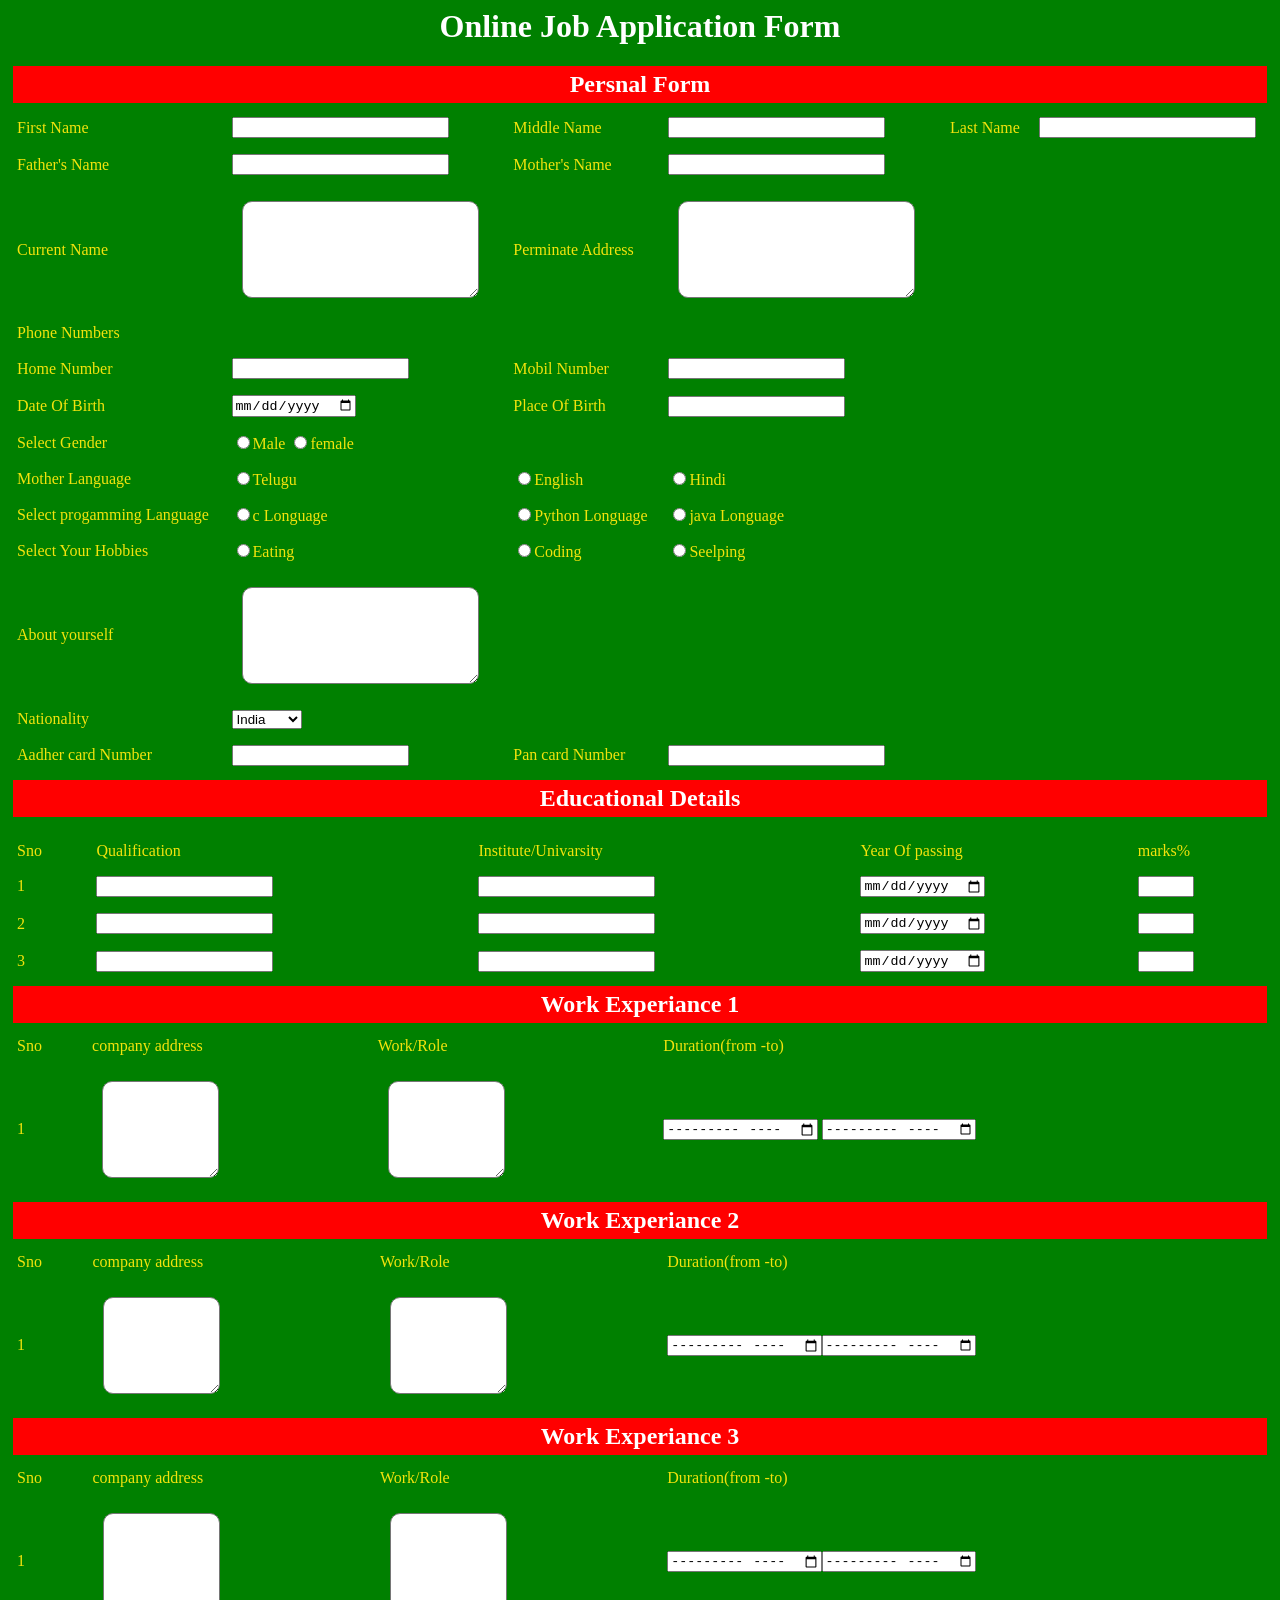
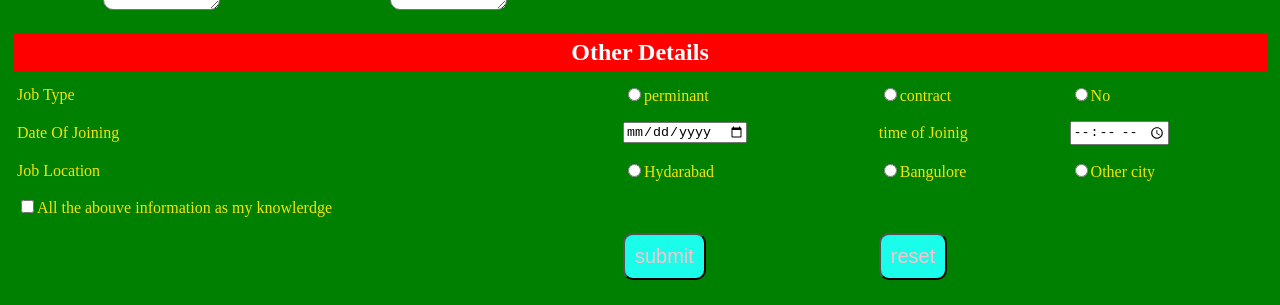
<file: formpersnal.html>
<html>
    <title> Persnal form</title> 
    <h1 align="center">Online Job Application Form</h1>
    <head> <h2>Persnal Form</h1>
      <!-- add css file -->
    <link rel="stylesheet" href="styleform.css" />
        <!-- <style>
            h2{
                background-color: red;
                padding:5px;
                margin:5px;
                text-align: center;
            }
        body{

            background-color:green;
            color: white;
        }
        textarea{
            padding:10px;
            margin: 10px;
            border-radius:10px;
        }
        td{
            color:rgb(242, 227, 13);
            padding:7px;
            border-radius:10px;
        }
        .b{
            background-color: rgb(25, 253, 234) ;
            color: pink;
            font-size: 20px;
            padding:10px;
            border-radius: 10px;
            box-shadow: yellow;
        }
        </style> -->
    
    <body>
        <table width="100%">
        <div>
            <fom><tr>
                <td> <label> First Name</label></td>
               <td> <input type="text" size="25"></td>
                <td>
                    <label> Middle Name </label> </td>
                    <td><input type="text" size="25">
                </td>
                <td><label>Last Name</label></td>
                <td><input type="text" size="25"></td>
            </tr>
            <tr>
                <td>
                    <label>Father's Name</label></td>
                   <td> <input type="text" size="25">
                </td>
                <td>
                    <label>Mother's Name</label></td>
                    <td><input type="text" size="25">
                </td> 
            </tr>
            <tr>
                <td><label>Current Name</label></td>
                <td>
                <textarea rows="5" cols="25"></textarea> </td> 
                <td>Perminate Address</td>
                <td><textarea rows="5" cols="25"></textarea></td>
            </tr>
            <tr><td><label>Phone Numbers</label></td></tr>
            <tr><td><label>Home Number</label></td>
            <td><input type="number"> </td>
            <td><label>Mobil Number</label></td>
           <td><input type="number"></td></tr>
           <tr><td><label>Date Of Birth</label></td>
            <td><input type="date"> </td>
           <td><label>Place Of Birth</label></td>
           <td><input type="text"></td></tr>
           <tr>
            <td><label>Select Gender</label></td>
            <td><input type="radio" value="male" name="s">Male
            <input type="radio" value="female" name="s">female</td>
           </tr>
           <tr>
            <td><label>Mother Language</label></td>
            <td><input type="radio" value="telugu" name="s">Telugu</td>
            <td><input type="radio" value="english" name="s" >English</td>
            <td><input type="radio" value="hindi" name="s">Hindi</td>
           </tr>
           <tr>
           <td><label>Select progamming Language</label></td>
           <td><input type="radio" value="c" name="s">c Longuage</td>
           <td><input type="radio" value="p" name="s">Python Longuage</td>
           <td><input type="radio" value="j" name="s">java Longuage</td>
           </tr>
           <tr>
            <td><label>Select Your Hobbies</label></td>
            <td><input type="radio" value="eating" name="s">Eating</td>
            <td><input type="radio" value="coding" name="s">Coding</td>
            <td><input type="radio" value="sleeping" name="s">Seelping</td>
           </tr>
           <tr>
            <td><label>About yourself</label>  </td>
            <td> <textarea rows="5" cols="25"></textarea></td>           
          </tr>
          <tr>
            <td><label>Nationality</label></td>
            <td><select>
            <option value="indian">India</option>
            <option value="American">america</option>
            <option value="Others">Others</option>
            </select></td>
          </tr>
          <tr>
            <td>
                <label>Aadher card Number</label>
            </td>
            <td><input type="number"></td>
            <td><label>Pan card Number</label></td>
            <td><input type="text" size="25"></td>
          </tr>         
            </fom>
        </div>        
        </table>
        <h2>Educational Details</h2>
        <table width="100%">
           <div>
            <form>
                <tr>
                    <td>Sno</td>
                    <td>Qualification</td>
                    <td>Institute/Univarsity</td>
                    <td>Year Of passing</td>
                    <td>marks%</td>
                </tr>
                <tr>
                    <td>1</td>
                    <td><input type="text"></td>
                    <td><input type="text"></td>
                    <td><input type="date"></td>
                    <td><input type="number" min="50" max="100"></td>
                </tr>
                <tr>
                    <td>2</td>
                    <td><input type="text"></td>
                    <td><input type="text"></td>
                    <td><input type="date"></td>
                    <td><input type="number" min="50" max="100"></td>
                </tr>
                <tr>
                    <td>3</td>
                    <td><input type="text"></td>
                    <td><input type="text"></td>
                    <td><input type="date"></td>
                    <td><input type="number" min="50" max="100"></td>
                </tr>
            </form>
           </div>        
        </table>
        <form>
            <table width="100%"><h2>Work Experiance 1</h2>
                <div>
                    <tr>
                        <td>Sno</td>
                        <td>company address</td>
                        <td>Work/Role</td>
                        <td>Duration(from -to)</td>
                    </tr>
                    <tr>
                        <td>1</td>
                        <td><textarea rows="5" cols="10"></textarea></td>
                        <td><textarea rows="5" cols="10"></textarea></td>
                        <td><input type="month">
                        <input type="month"></td>
                    </tr>
                </div>
            </table>
            <table width="100%"><h2>Work Experiance 2</h2>
                <div>
                    <tr>
                        <td>Sno</td>
                        <td>company address</td>
                        <td>Work/Role</td>
                        <td>Duration(from -to)</td>
                    </tr>
                    <tr>
                        <td>1</td>
                        <td><textarea rows="5" cols="10"></textarea></td>
                        <td><textarea rows="5" cols="10"></textarea></td>
                        <td><input type="month"><input type="month"></td>
                    </tr>
                </div>
            </table>
            <table width="100%"><h2>Work Experiance 3</h2>
                <div>
                    <tr>
                        <td>Sno</td>
                        <td>company address</td>
                        <td>Work/Role</td>
                        <td>Duration(from -to)</td>
                    </tr>
                    <tr>
                        <td>1</td>
                        <td><textarea rows="5" cols="10"></textarea></td>
                        <td><textarea rows="5" cols="10"></textarea></td>
                        <td><input type="month"><input type="month"></td>
                    </tr>
                </div>                               
            </table>
            <table width="100%">
                <div><h2>Other Details</h2>
                  <tr>
                    <td>Job Type</td>
                    <td><input type="radio" value="p" name="r">perminant</td>
                    <td><input type="radio" value="c" name="r">contract</td>
                    <td><input type="radio" value="n" name="r">No</td>
                  </tr>
                  <tr>
                    <td>Date Of Joining</td>
                    <td><input type="date"></td>
                    <td>time of Joinig</td>
                    <td><input type="time"></td>
                  </tr>
                  <tr>
                    <td>Job Location</td>
                    <td><input type="radio" value="Hydarabad" name="j">Hydarabad</td>
                    <td><input type="radio" value="Bangulore" name="j">Bangulore</td>
                    <td><input type="radio" value="other city" name="j">Other city</td>
                  </tr>
                  <tr>
                    <td><input type="checkbox">All the abouve information as my knowlerdge</td>
                  </tr>
                  <tr> 
                    <td></td>
                    <td><input type="submit" value="submit"  class="b"></td>
                 <td><input type="reset" value="reset" class="b"></td>
                  <td></td>
                  </tr>
                </div> 
            </table>
            
        </form>
    </body>
    </head>
</file>
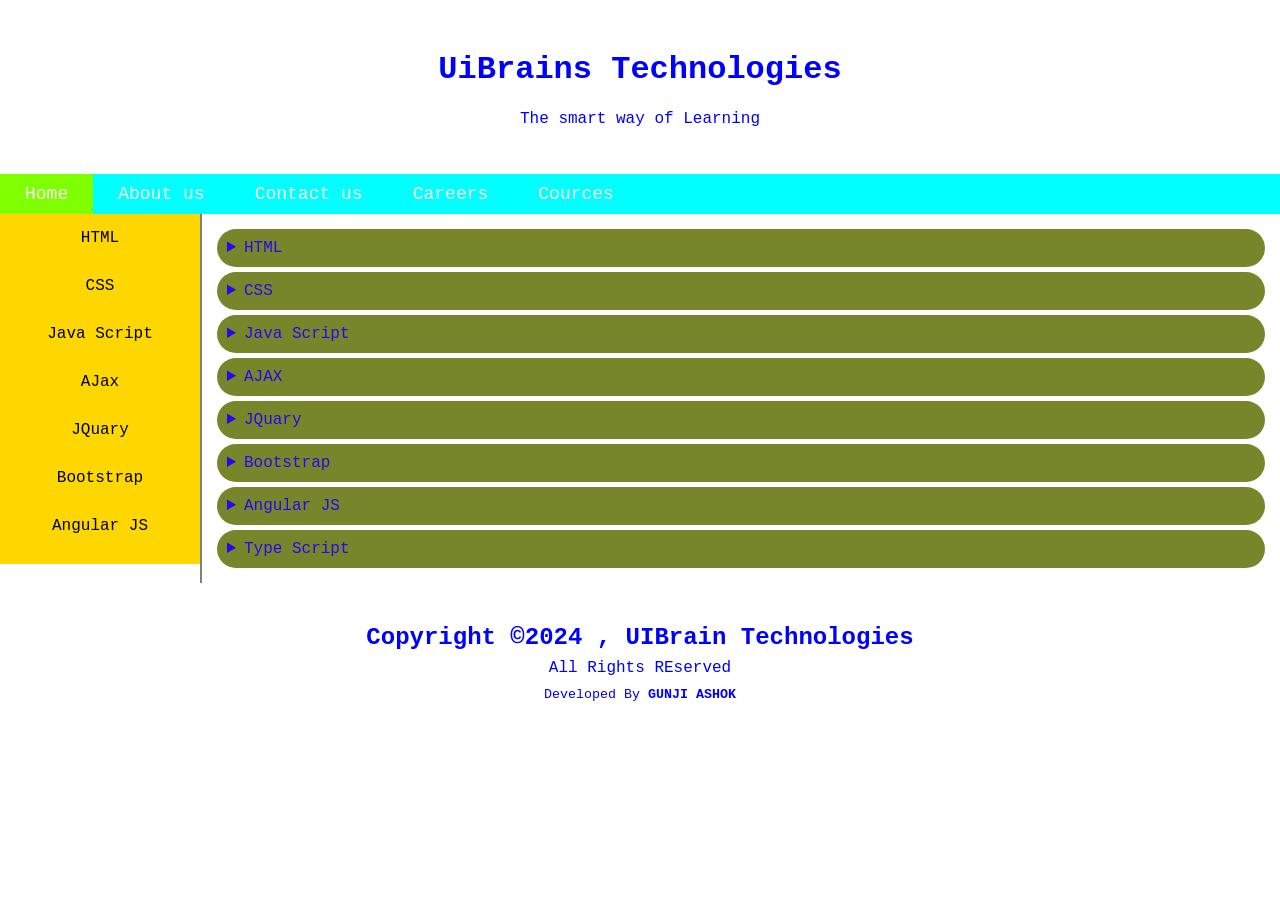
<file: project3.html>
<!DOCTYPE html>
<html>
    <title>Company web site   </title>
    <style>
        body{
            font-family:'Courier New', Courier, monospace;
            margin:0;
        }
        Header,footer{
            background:white url("https://e1.pxfuel.com/desktop-wallpaper/664/468/desktop-wallpaper-beautiful-world-best-pic-in-the-world-best-most-beautiful-places-on-earth.jpg") scroll no-repeat top;
            background-size:cover;
            padding:30px;
            color:blue;
            text-align: center;
        }
        footer{
            line-height: 10px;
        }
        /* ----Main navigation -----*/
        nav{
            background-color: aqua;
            overflow: hidden;
        }
        nav ul{
            list-style-type: none;
            padding:0;
            margin:0;

        }
        nav ul li{
            float:left;
        }
        nav ul li a{
            text-decoration:none ;
            color: white;
            padding: 10px 25px;
            display: inline-block;
            font-size: 18px;

        }
        nav ul li a:hover{
            background-color: blueviolet;
        }
        nav ul li a.active{
            background-color: chartreuse;
        }
        /* ---sidebar section--*/
        aside{
            background-color: gold;
            float:left;
            width:200px;
            text-align: center;
            height: 350px;
            overflow-y: scroll;
        }
        aside ul{
            list-style-type: none;
            padding: 0;
            margin: 0;
        }
        aside ul li a{
            text-decoration: none;
            color: black;
            padding:15px 25px ;
            display:block ;
        }
        aside ul li a:hover{
            background-color: beige;
            color: blue;

        }
        /* Main content section*/
        section{
            margin-left: 200px;
            border-left: 2px solid gray;
            padding: 10px;
        }
        details{
            background-color: rgb(120, 134, 43);
            margin: 5px;
            padding: 10px;
            color: rgb(38, 8, 236);
            border-radius: 30px;
        }
        article{
            background-color: deeppink;
            color: darkred;
            padding: 10px;
            border-radius: 30px;
        }
        summary{
            outline: none;
        }
    </style>
    <body>
        <header>
            <h1>UiBrains Technologies</h1>
            <p>The smart way of Learning</p>
        </header>
        <!--Main Navigaation-->
        <nav>
            <ul> 
                <li><a href="#" class="active">
                    <i class="fa fa"></i>Home</a></li>
                <li><a href="#" >About us                </a></li>
                <li><a href="#" >Contact us</a></li>
                <li><a href="#" >Careers</a></li>
                <li><a href="#">Cources</a></li>
            </ul>
        </nav>
        <!--Side bar section-->
        <aside>
             <ul>
                <li> <a href="#">HTML</a> </li>
                <li> <a href="#">CSS</a> </li>
                <li> <a href="#">Java Script</a> </li>
                <li> <a href="#">AJax</a> </li>
                <li> <a href="#">JQuary</a> </li>
                <li> <a href="#">Bootstrap</a> </li>
                <li> <a href="#">Angular JS</a> </li>
                <li> <a href="#">Type Script</a> </li>
             </ul>

        </aside>
        <!--Main content-->
        <section>
            <!--Details tag-->
            <details>
                <summary>HTML  </summary>
                <article>
                <h3>HTML</h3>
                <p>Lorem ipsum dolor sit amet consectetur adipisicing elit. At alias aliquam reprehenderit repudiandae velit dolore, quibusdam ad molestiae pariatur beatae recusandae in numquam aliquid odio praesentium quas sint accusamus ullam!</p>
                <p>Lorem ipsum dolor sit amet, consectetur adipisicing elit. Soluta eius nulla in laudantium earum pariatur inventore est deleniti voluptas unde eligendi, beatae vel saepe commodi ipsam adipisci culpa sequi at!</p>
                </article>                
            </details>
            <details>
                <summary>CSS  </summary>
                <article>
                    <h3>CSS</h3>
                <p>Lorem ipsum dolor sit amet consectetur adipisicing elit. At alias aliquam reprehenderit repudiandae velit dolore, quibusdam ad molestiae pariatur beatae recusandae in numquam aliquid odio praesentium quas sint accusamus ullam!</p>
                <p>Lorem ipsum dolor sit amet, consectetur adipisicing elit. Soluta eius nulla in laudantium earum pariatur inventore est deleniti voluptas unde eligendi, beatae vel saepe commodi ipsam adipisci culpa sequi at!</p>
                </article>                
            </details>
            <details>
                <summary>Java Script</summary>
                <article>
                    <h3>Java Script</h3>
                <p>Lorem ipsum dolor sit amet consectetur adipisicing elit. At alias aliquam reprehenderit repudiandae velit dolore, quibusdam ad molestiae pariatur beatae recusandae in numquam aliquid odio praesentium quas sint accusamus ullam!</p>
                <p>Lorem ipsum dolor sit amet, consectetur adipisicing elit. Soluta eius nulla in laudantium earum pariatur inventore est deleniti voluptas unde eligendi, beatae vel saepe commodi ipsam adipisci culpa sequi at!</p>
                </article>                
            </details>
            <details>
                <summary>AJAX </summary>
                <article>
                    <h3> AJAX</h3>
                <p>Lorem ipsum dolor sit amet consectetur adipisicing elit. At alias aliquam reprehenderit repudiandae velit dolore, quibusdam ad molestiae pariatur beatae recusandae in numquam aliquid odio praesentium quas sint accusamus ullam!</p>
                <p>Lorem ipsum dolor sit amet, consectetur adipisicing elit. Soluta eius nulla in laudantium earum pariatur inventore est deleniti voluptas unde eligendi, beatae vel saepe commodi ipsam adipisci culpa sequi at!</p>
                </article>                
            </details>
            <details>
                <summary>JQuary  </summary>
                <article>
                    <h3>JQuary   </h3>
                <p>Lorem ipsum dolor sit amet consectetur adipisicing elit. At alias aliquam reprehenderit repudiandae velit dolore, quibusdam ad molestiae pariatur beatae recusandae in numquam aliquid odio praesentium quas sint accusamus ullam!</p>
                <p>Lorem ipsum dolor sit amet, consectetur adipisicing elit. Soluta eius nulla in laudantium earum pariatur inventore est deleniti voluptas unde eligendi, beatae vel saepe commodi ipsam adipisci culpa sequi at!</p>
                </article>                
            </details>
            <details>
                <summary>Bootstrap </summary>
                <article>
                    <h3>Bootstrap</h3>
                <p>Lorem ipsum dolor sit amet consectetur adipisicing elit. At alias aliquam reprehenderit repudiandae velit dolore, quibusdam ad molestiae pariatur beatae recusandae in numquam aliquid odio praesentium quas sint accusamus ullam!</p>
                <p>Lorem ipsum dolor sit amet, consectetur adipisicing elit. Soluta eius nulla in laudantium earum pariatur inventore est deleniti voluptas unde eligendi, beatae vel saepe commodi ipsam adipisci culpa sequi at!</p>
                </article>                
            </details>
            <details>
                <summary>Angular JS  </summary>
                <article>
                    <h3>Angular JS</h3>
                <p>Lorem ipsum dolor sit amet consectetur adipisicing elit. At alias aliquam reprehenderit repudiandae velit dolore, quibusdam ad molestiae pariatur beatae recusandae in numquam aliquid odio praesentium quas sint accusamus ullam!</p>
                <p>Lorem ipsum dolor sit amet, consectetur adipisicing elit. Soluta eius nulla in laudantium earum pariatur inventore est deleniti voluptas unde eligendi, beatae vel saepe commodi ipsam adipisci culpa sequi at!</p>
                </article>                
            </details>
            <details>
                <summary>Type Script </summary>
                <article>
                    <h3>Type Script</h3>
                <p>Lorem ipsum dolor sit amet consectetur adipisicing elit. At alias aliquam reprehenderit repudiandae velit dolore, quibusdam ad molestiae pariatur beatae recusandae in numquam aliquid odio praesentium quas sint accusamus ullam!</p>
                <p>Lorem ipsum dolor sit amet, consectetur adipisicing elit. Soluta eius nulla in laudantium earum pariatur inventore est deleniti voluptas unde eligendi, beatae vel saepe commodi ipsam adipisci culpa sequi at!</p>
                </article>                
            </details>
        </section>
        <!--Main Footer-->
        <footer>
            <h2>Copyright &copy;2024 , UIBrain Technologies</h2>
            <p>All Rights REserved</p>
            <small>Developed By <b>GUNJI ASHOK</b></small>
        </footer>
    </body>
</html>
</file>
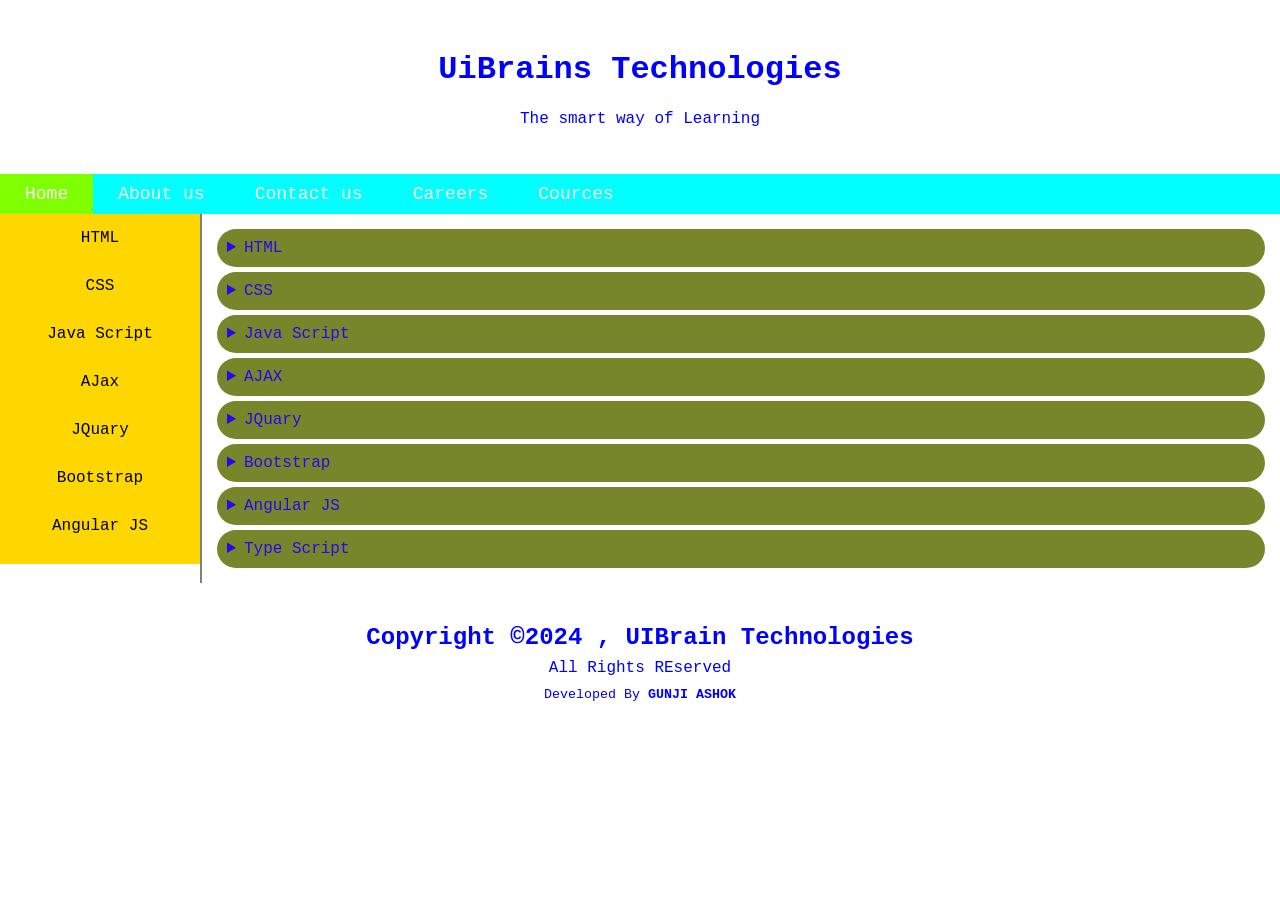
<file: WebSite.html>
<!DOCTYPE html>
<html>
    <head>
        <title>Company web site   </title>
        <link  href="style.css" rel="stylesheet" />
    </head>
   <!-- <style>
        body{
            font-family:'Courier New', Courier, monospace;
            margin:0;
        }
        Header,footer{
            background:white url("https://e1.pxfuel.com/desktop-wallpaper/664/468/desktop-wallpaper-beautiful-world-best-pic-in-the-world-best-most-beautiful-places-on-earth.jpg") scroll no-repeat top;
            background-size:cover;
            padding:30px;
            color:blue;
            text-align: center;
        }
        footer{
            line-height: 10px;
        }
        /* ----Main navigation -----*/
        nav{
            background-color: aqua;
            overflow: hidden;
        }
        nav ul{
            list-style-type: none;
            padding:0;
            margin:0;

        }
        nav ul li{
            float:left;
        }
        nav ul li a{
            text-decoration:none ;
            color: white;
            padding: 10px 25px;
            display: inline-block;
            font-size: 18px;

        }
        nav ul li a:hover{
            background-color: blueviolet;
        }
        nav ul li a.active{
            background-color: chartreuse;
        }
        /* ---sidebar section--*/
        aside{
            background-color: gold;
            float:left;
            width:200px;
            text-align: center;
            height: 350px;
            overflow-y: scroll;
        }
        aside ul{
            list-style-type: none;
            padding: 0;
            margin: 0;
        }
        aside ul li a{
            text-decoration: none;
            color: black;
            padding:15px 25px ;
            display:block ;
        }
        aside ul li a:hover{
            background-color: beige;
            color: blue;

        }
        /* Main content section*/
        section{
            margin-left: 200px;
            border-left: 2px solid gray;
            padding: 10px;
        }
        details{
            background-color: rgb(120, 134, 43);
            margin: 5px;
            padding: 10px;
            color: rgb(38, 8, 236);
            border-radius: 30px;
        }
        article{
            background-color: deeppink;
            color: darkred;
            padding: 10px;
            border-radius: 30px;
        }
        summary{
            outline: none;
        }
    </style> -->
    <body>
        <header>
            <h1>UiBrains Technologies</h1>
            <p>The smart way of Learning</p>
        </header>
        <!--Main Navigaation-->
        <nav>
            <ul> 
                <li><a href="#" class="active">
                    <i class="fa fa"></i>Home</a></li>
                <li><a href="#" >About us</a></li>
                <li><a href="#" >Contact us</a></li>
                <li><a href="#" >Careers</a></li>
                <li><a href="#">Cources</a></li>
            </ul>
        </nav>
        <!--Side bar section-->
        <aside>
             <ul>
                <li> <a href="#">HTML</a> </li>
                <li> <a href="#">CSS</a> </li>
                <li> <a href="#">Java Script</a> </li>
                <li> <a href="#">AJax</a> </li>
                <li> <a href="#">JQuary</a> </li>
                <li> <a href="#">Bootstrap</a> </li>
                <li> <a href="#">Angular JS</a> </li>
                <li> <a href="#">Type Script</a> </li>
             </ul>

        </aside>
        <!--Main content-->
        <section>
            <!--Details tag-->
            <details>
                <summary>HTML  </summary>
                <article>
                <h3>HTML</h3>
                <p>Lorem ipsum dolor sit amet consectetur adipisicing elit. At alias aliquam reprehenderit repudiandae velit dolore, quibusdam ad molestiae pariatur beatae recusandae in numquam aliquid odio praesentium quas sint accusamus ullam!</p>
                <p>Lorem ipsum dolor sit amet, consectetur adipisicing elit. Soluta eius nulla in laudantium earum pariatur inventore est deleniti voluptas unde eligendi, beatae vel saepe commodi ipsam adipisci culpa sequi at!</p>
                </article>                
            </details>
            <details>
                <summary>CSS  </summary>
                <article>
                    <h3>CSS</h3>
                <p>Lorem ipsum dolor sit amet consectetur adipisicing elit. At alias aliquam reprehenderit repudiandae velit dolore, quibusdam ad molestiae pariatur beatae recusandae in numquam aliquid odio praesentium quas sint accusamus ullam!</p>
                <p>Lorem ipsum dolor sit amet, consectetur adipisicing elit. Soluta eius nulla in laudantium earum pariatur inventore est deleniti voluptas unde eligendi, beatae vel saepe commodi ipsam adipisci culpa sequi at!</p>
                </article>                
            </details>
            <details>
                <summary>Java Script</summary>
                <article>
                    <h3>Java Script</h3>
                <p>Lorem ipsum dolor sit amet consectetur adipisicing elit. At alias aliquam reprehenderit repudiandae velit dolore, quibusdam ad molestiae pariatur beatae recusandae in numquam aliquid odio praesentium quas sint accusamus ullam!</p>
                <p>Lorem ipsum dolor sit amet, consectetur adipisicing elit. Soluta eius nulla in laudantium earum pariatur inventore est deleniti voluptas unde eligendi, beatae vel saepe commodi ipsam adipisci culpa sequi at!</p>
                </article>                
            </details>
            <details>
                <summary>AJAX </summary>
                <article>
                    <h3> AJAX</h3>
                <p>Lorem ipsum dolor sit amet consectetur adipisicing elit. At alias aliquam reprehenderit repudiandae velit dolore, quibusdam ad molestiae pariatur beatae recusandae in numquam aliquid odio praesentium quas sint accusamus ullam!</p>
                <p>Lorem ipsum dolor sit amet, consectetur adipisicing elit. Soluta eius nulla in laudantium earum pariatur inventore est deleniti voluptas unde eligendi, beatae vel saepe commodi ipsam adipisci culpa sequi at!</p>
                </article>                
            </details>
            <details>
                <summary>JQuary  </summary>
                <article>
                    <h3>JQuary   </h3>
                <p>Lorem ipsum dolor sit amet consectetur adipisicing elit. At alias aliquam reprehenderit repudiandae velit dolore, quibusdam ad molestiae pariatur beatae recusandae in numquam aliquid odio praesentium quas sint accusamus ullam!</p>
                <p>Lorem ipsum dolor sit amet, consectetur adipisicing elit. Soluta eius nulla in laudantium earum pariatur inventore est deleniti voluptas unde eligendi, beatae vel saepe commodi ipsam adipisci culpa sequi at!</p>
                </article>                
            </details>
            <details>
                <summary>Bootstrap </summary>
                <article>
                    <h3>Bootstrap</h3>
                <p>Lorem ipsum dolor sit amet consectetur adipisicing elit. At alias aliquam reprehenderit repudiandae velit dolore, quibusdam ad molestiae pariatur beatae recusandae in numquam aliquid odio praesentium quas sint accusamus ullam!</p>
                <p>Lorem ipsum dolor sit amet, consectetur adipisicing elit. Soluta eius nulla in laudantium earum pariatur inventore est deleniti voluptas unde eligendi, beatae vel saepe commodi ipsam adipisci culpa sequi at!</p>
                </article>                
            </details>
            <details>
                <summary>Angular JS  </summary>
                <article>
                    <h3>Angular JS</h3>
                <p>Lorem ipsum dolor sit amet consectetur adipisicing elit. At alias aliquam reprehenderit repudiandae velit dolore, quibusdam ad molestiae pariatur beatae recusandae in numquam aliquid odio praesentium quas sint accusamus ullam!</p>
                <p>Lorem ipsum dolor sit amet, consectetur adipisicing elit. Soluta eius nulla in laudantium earum pariatur inventore est deleniti voluptas unde eligendi, beatae vel saepe commodi ipsam adipisci culpa sequi at!</p>
                </article>                
            </details>
            <details>
                <summary>Type Script </summary>
                <article>
                    <h3>Type Script</h3>
                <p>Lorem ipsum dolor sit amet consectetur adipisicing elit. At alias aliquam reprehenderit repudiandae velit dolore, quibusdam ad molestiae pariatur beatae recusandae in numquam aliquid odio praesentium quas sint accusamus ullam!</p>
                <p>Lorem ipsum dolor sit amet, consectetur adipisicing elit. Soluta eius nulla in laudantium earum pariatur inventore est deleniti voluptas unde eligendi, beatae vel saepe commodi ipsam adipisci culpa sequi at!</p>
                </article>                
            </details>
        </section>
        <!--Main Footer-->
        <footer>
            <h2>Copyright &copy;2024 , UIBrain Technologies</h2>
            <p>All Rights REserved</p>
            <small>Developed By <b>GUNJI ASHOK</b></small>
        </footer>
    </body>
</html>
</file>
<file: styleform.css>
h2{
                background-color: red;
                padding:5px;
                margin:5px;
                text-align: center;
            }
        body{
            background-color:green;
            color: white;
        }
        textarea{
            padding:10px;
            margin: 10px;
            border-radius:10px;
        }
        td{
            color:rgb(242, 227, 13);
            padding:7px;
            border-radius:10px;
        }
        .b{
            background-color: rgb(25, 253, 234) ;
            color: pink;
            font-size: 20px;
            padding:10px;
            border-radius: 10px;
            box-shadow: yellow;
        }
</file>
<file: style.css>
body{
    font-family:'Courier New', Courier, monospace;
    margin:0;
}
Header,footer{
    background:white url("https://e1.pxfuel.com/desktop-wallpaper/664/468/desktop-wallpaper-beautiful-world-best-pic-in-the-world-best-most-beautiful-places-on-earth.jpg") scroll no-repeat top;
    background-size:cover;
    padding:30px;
    color:blue;
    text-align: center;
}
footer{
    line-height: 10px;
}
/* ----Main navigation -----*/
nav{
    background-color: aqua;
    overflow: hidden;
}
nav ul{
    list-style-type: none;
    padding:0;
    margin:0;

}
nav ul li{
    float:left;
}
nav ul li a{
    text-decoration:none ;
    color: white;
    padding: 10px 25px;
    display: inline-block;
    font-size: 18px;

}
nav ul li a:hover{
    background-color: blueviolet;
}
nav ul li a.active{
    background-color: chartreuse;
}
/* ---sidebar section--*/
aside{
    background-color: gold;
    float:left;
    width:200px;
    text-align: center;
    height: 350px;
    overflow-y: scroll;
}
aside ul{
    list-style-type: none;
    padding: 0;
    margin: 0;
}
aside ul li a{
    text-decoration: none;
    color: black;
    padding:15px 25px ;
    display:block ;
}
aside ul li a:hover{
    background-color: beige;
    color: blue;

}
/* Main content section*/
section{
    margin-left: 200px;
    border-left: 2px solid gray;
    padding: 10px;
}
details{
    background-color: rgb(120, 134, 43);
    margin: 5px;
    padding: 10px;
    color: rgb(38, 8, 236);
    border-radius: 30px;
}
article{
    background-color: deeppink;
    color: darkred;
    padding: 10px;
    border-radius: 30px;
}
summary{
    outline: none;
}
</file>
